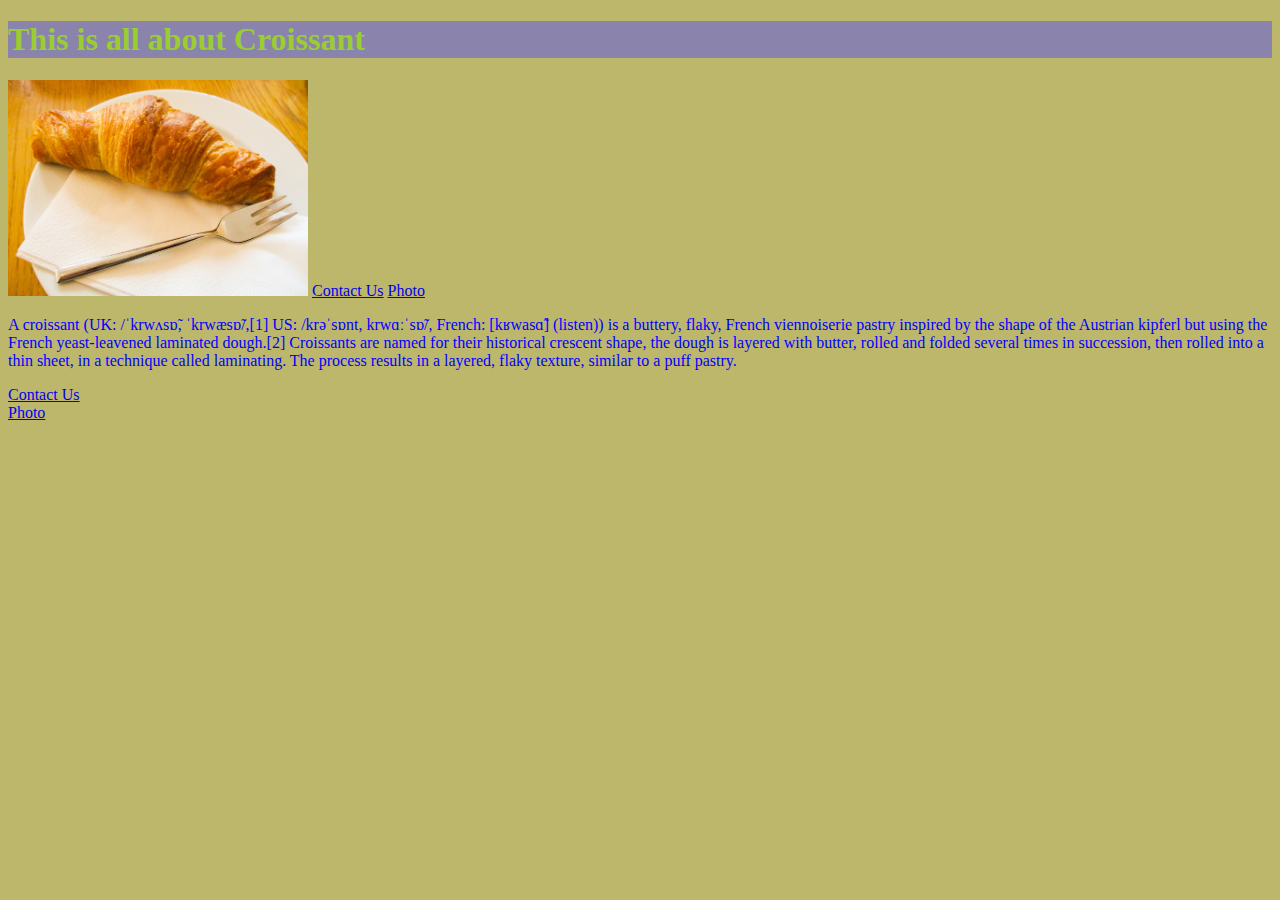
<file: index.html>
<!DOCTYPE html>
<html lang="en">
  <head>
    <meta charset="UTF-8" />
    <meta name="description" content="The word's origin, recipe, photo" />

    <meta http-equiv="X-UA-Compatible" content="IE=edge" />
    <meta name="viewport" content="width=device-width, initial-scale=1.0" />
    <link rel="stylesheet" href="/styles.css" />
    <title>All about croissant - SheCodes</title>
  </head>
  <body>
    <h1>This is all about Croissant</h1>
    <img src="/Croissant.jpeg" alt="photo of the croissant" width="300" />
    <a href="/contact.html" title="contact us"> Contact Us</a>
    <a href="/photo.html">Photo</a>
    <p>
      A croissant (UK: /ˈkrwʌsɒ̃, ˈkrwæsɒ̃/,[1] US: /krəˈsɒnt, krwɑːˈsɒ̃/, French:
      [kʁwasɑ̃] (listen)) is a buttery, flaky, French viennoiserie pastry
      inspired by the shape of the Austrian kipferl but using the French
      yeast-leavened laminated dough.[2] Croissants are named for their
      historical crescent shape, the dough is layered with butter, rolled and
      folded several times in succession, then rolled into a thin sheet, in a
      technique called laminating. The process results in a layered, flaky
      texture, similar to a puff pastry.
    </p>
    <a href="/contact.html"> Contact Us</a>
    <br />
    <a href="/photo.html">Photo</a>
  </body>
</html>
</file>
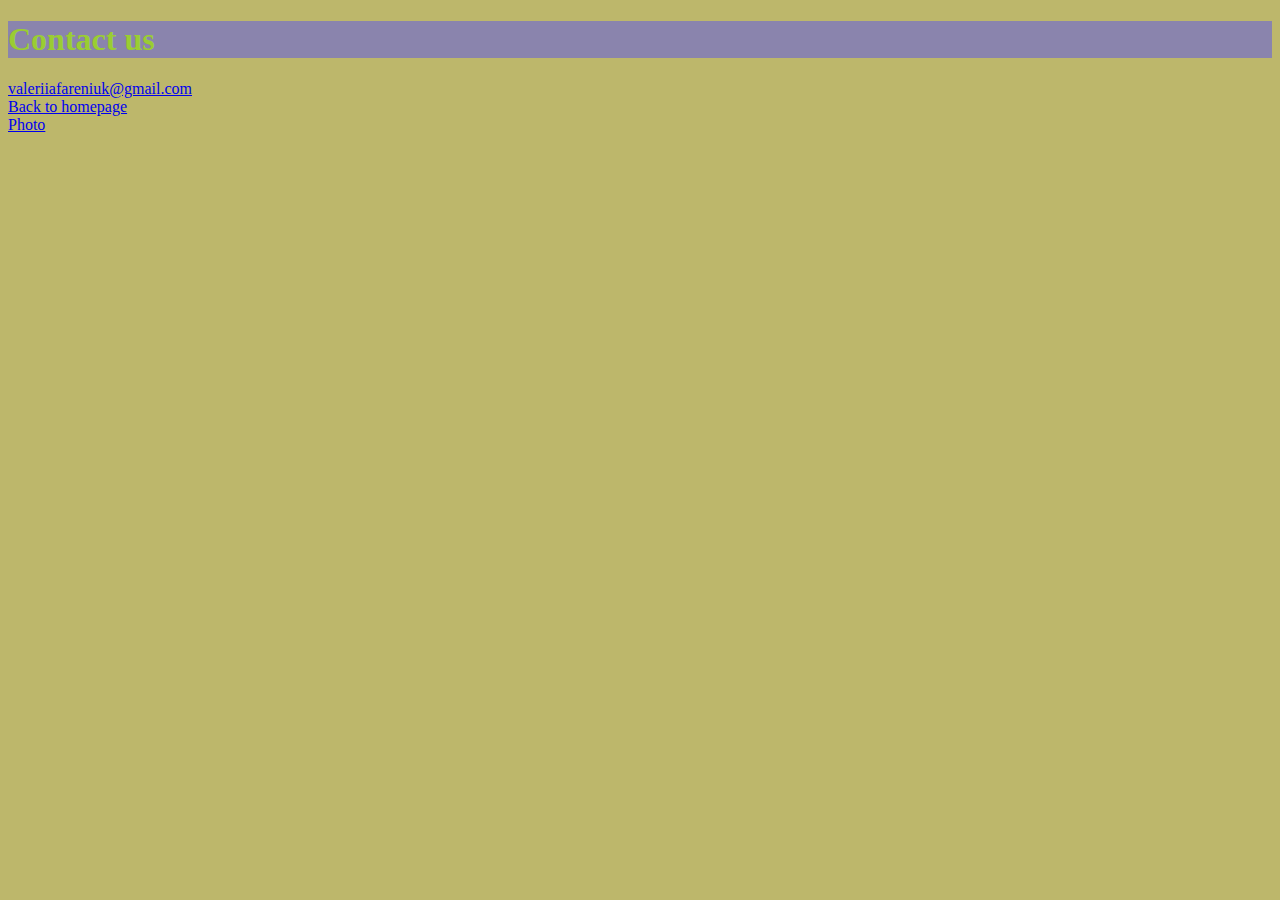
<file: contact.html>
<!DOCTYPE html>
<html lang="en">
  <head>
    <meta charset="UTF-8" />
    <meta http-equiv="X-UA-Compatible" content="IE=edge" />
    <meta name="viewport" content="width=device-width, initial-scale=1.0" />
    <link rel="stylesheet" href="/styles.css" />
    <title>Document</title>
  </head>
  <body>
    <h1>Contact us</h1>
    <a href="mailto:valeriiafareniuk@gmail.com">valeriiafareniuk@gmail.com</a>
    <br />
    <a href="/index.html">Back to homepage</a>

    <br />
    <a href="/photo.html"> Photo</a>
  </body>
</html>
</file>
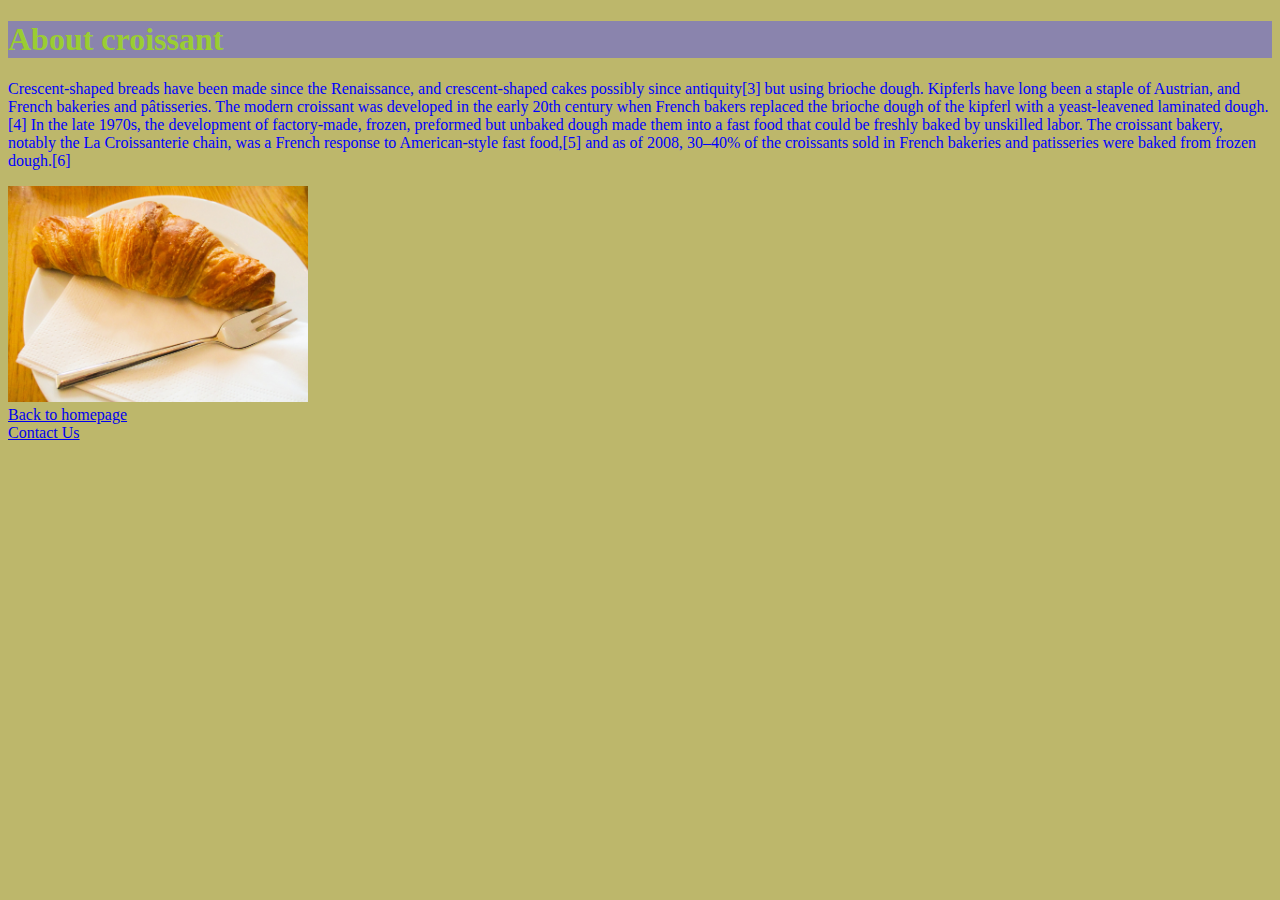
<file: photo.html>
<!DOCTYPE html>
<html lang="en">
  <head>
    <meta charset="UTF-8" />
    <meta http-equiv="X-UA-Compatible" content="IE=edge" />
    <meta name="viewport" content="width=device-width, initial-scale=1.0" />
    <link rel="stylesheet" href="/styles.css" />
    <title>Document</title>
  </head>
  <body>
    <h1>About croissant</h1>
    <p>
      Crescent-shaped breads have been made since the Renaissance, and
      crescent-shaped cakes possibly since antiquity[3] but using brioche dough.
      Kipferls have long been a staple of Austrian, and French bakeries and
      pâtisseries. The modern croissant was developed in the early 20th century
      when French bakers replaced the brioche dough of the kipferl with a
      yeast-leavened laminated dough.[4] In the late 1970s, the development of
      factory-made, frozen, preformed but unbaked dough made them into a fast
      food that could be freshly baked by unskilled labor. The croissant bakery,
      notably the La Croissanterie chain, was a French response to
      American-style fast food,[5] and as of 2008, 30–40% of the croissants sold
      in French bakeries and patisseries were baked from frozen dough.[6]
    </p>

    <img src="/Croissant.jpeg" width="300" />
    <br />
    <a href="/index.html">Back to homepage</a>

    <br />
    <a href="/contact.html"> Contact Us</a>
  </body>
</html>
</file>
<file: styles.css>
h1 {
  color: yellowgreen;
  background-color: rgb(138, 132, 173);
}

p {
  color: blue;
}

body {
  background-color: darkkhaki;
}
</file>
